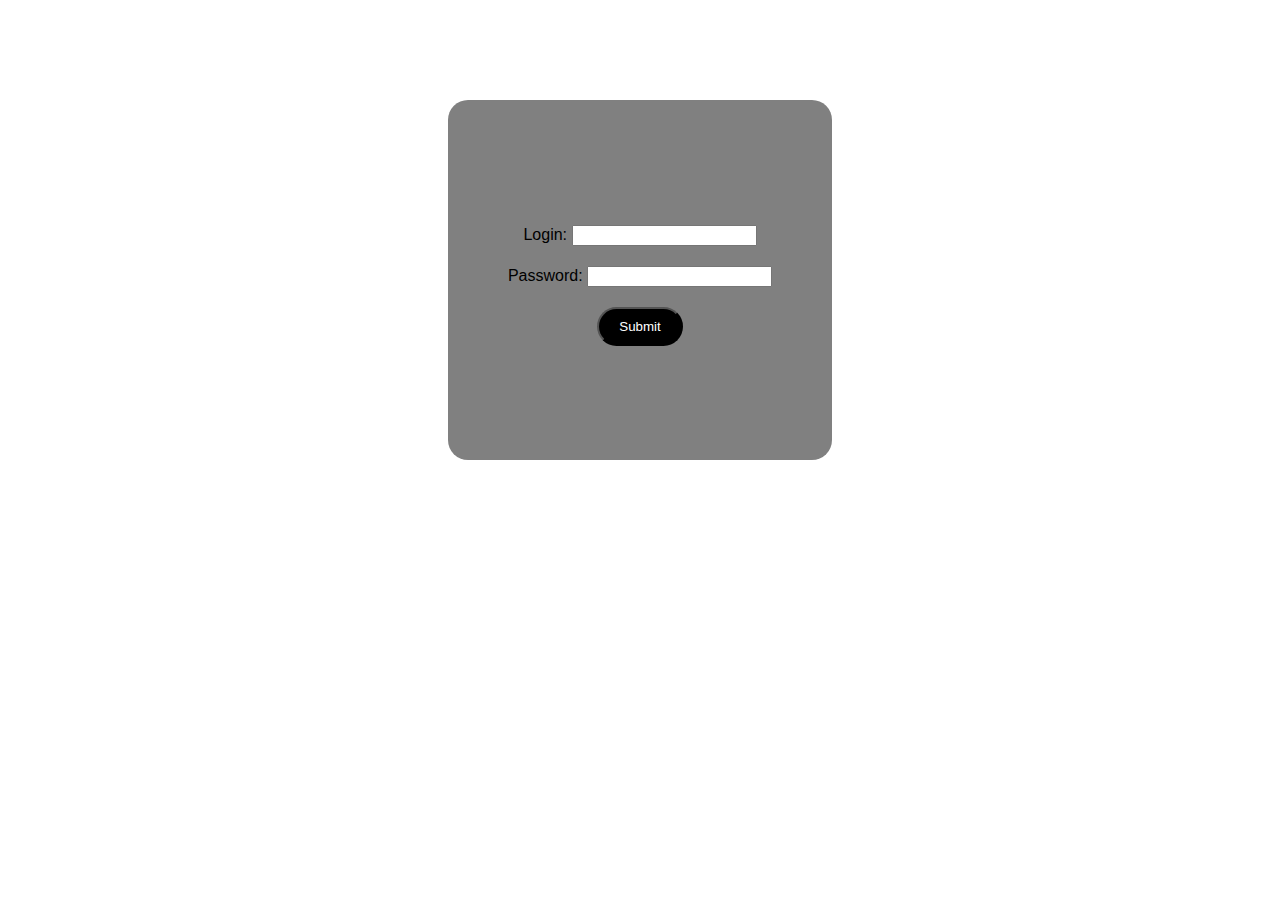
<file: index.html>
<!DOCTYPE html>
<html lang="en">
<head>
    <meta charset="UTF-8">
    <meta http-equiv="X-UA-Compatible" content="IE=edge">
    <meta name="viewport" content="width=device-width, initial-scale=1.0">
    <title>Form</title>
    <link rel="stylesheet" href="main.css">
</head>
<body>
    <form action="">
        <div class="form">
            <div class="login">
                <label for="login">Login:</label>
                <input type="email" name="mail" id="login">
            </div>
            <div class="password">
                <label for="pass">Password:</label>
                <input type="password" name="pass" id="pass">
            </div>
            <button class="btn-submit" type="submit">Submit</button>
        </div>
    </form>
</body>
</html>
</file>
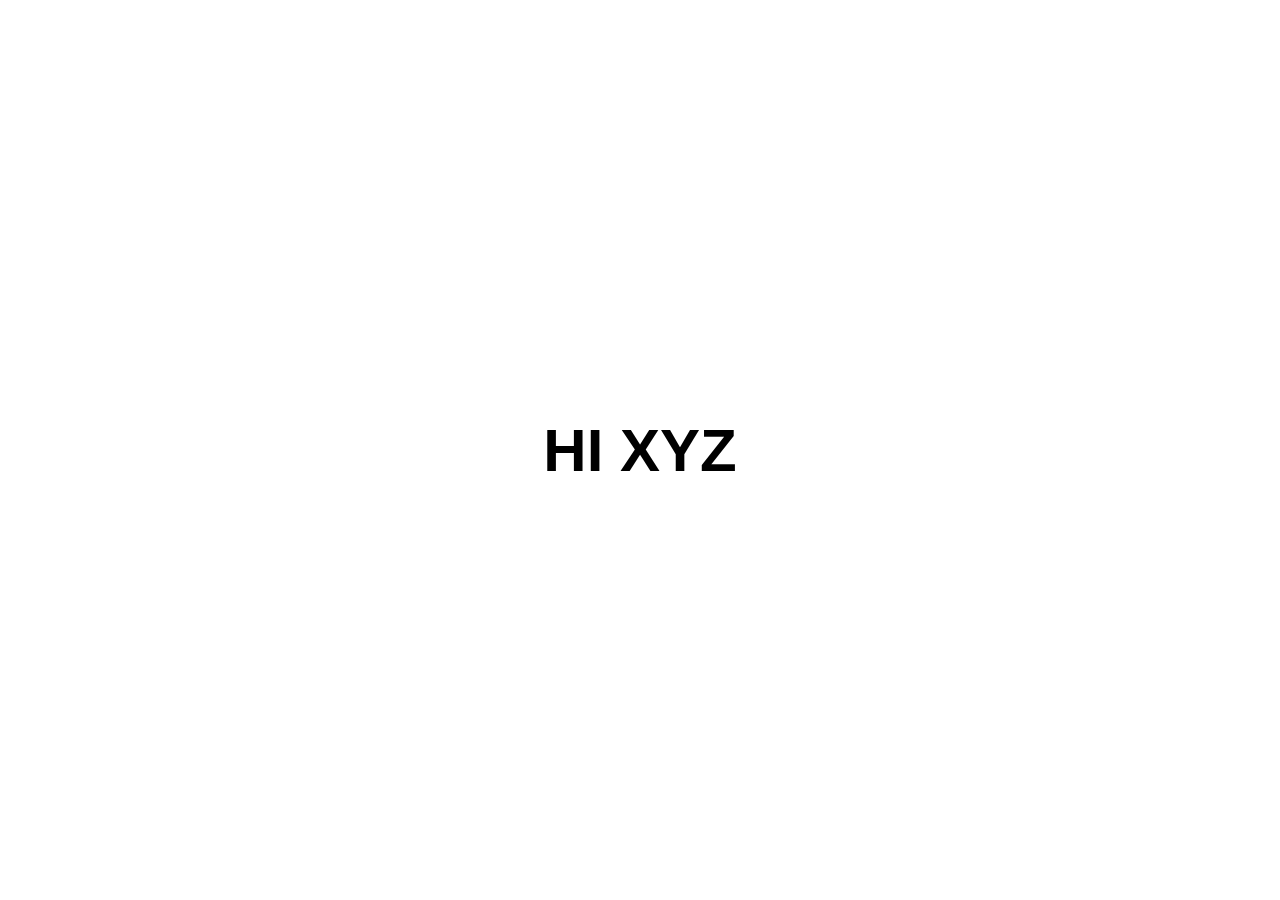
<file: login-in-page.html>
<!DOCTYPE html>
<html lang="en">
<head>
    <meta charset="UTF-8">
    <meta http-equiv="X-UA-Compatible" content="IE=edge">
    <meta name="viewport" content="width=device-width, initial-scale=1.0">
    <title>Zalogowano</title>
    <link rel="stylesheet" href="main.css">
</head>
<body>
    <div class="grettings">
        <h1>HI XYZ</h1>
    </div>
</body>
</html>
</file>
<file: main.css>
body{
    box-sizing: border-box;
    margin: 0;
    padding: 0;
    font-family: Arial,sans-serif;    
}
.form{
    width:30vw;
    height: 40vh;
    background-color: grey;
    margin: 100px auto 0 auto;
    border-radius: 20px;
    display: flex;
    flex-direction: column;
    justify-content: center;
    align-items: center;
}
.form div{
  padding: 10px;  
}

.btn-submit{
    padding: 10px 20px;
    background-color: black;
    border-radius: 20px;
    margin-top: 10px;
    color:white;
}

/*Login-In-PAGE*/
.grettings{
    font-size: 30px;
    margin-top: 0;
    height: 100vh;
    display: flex;
    justify-content: center;
    align-items: center;
}
</file>
